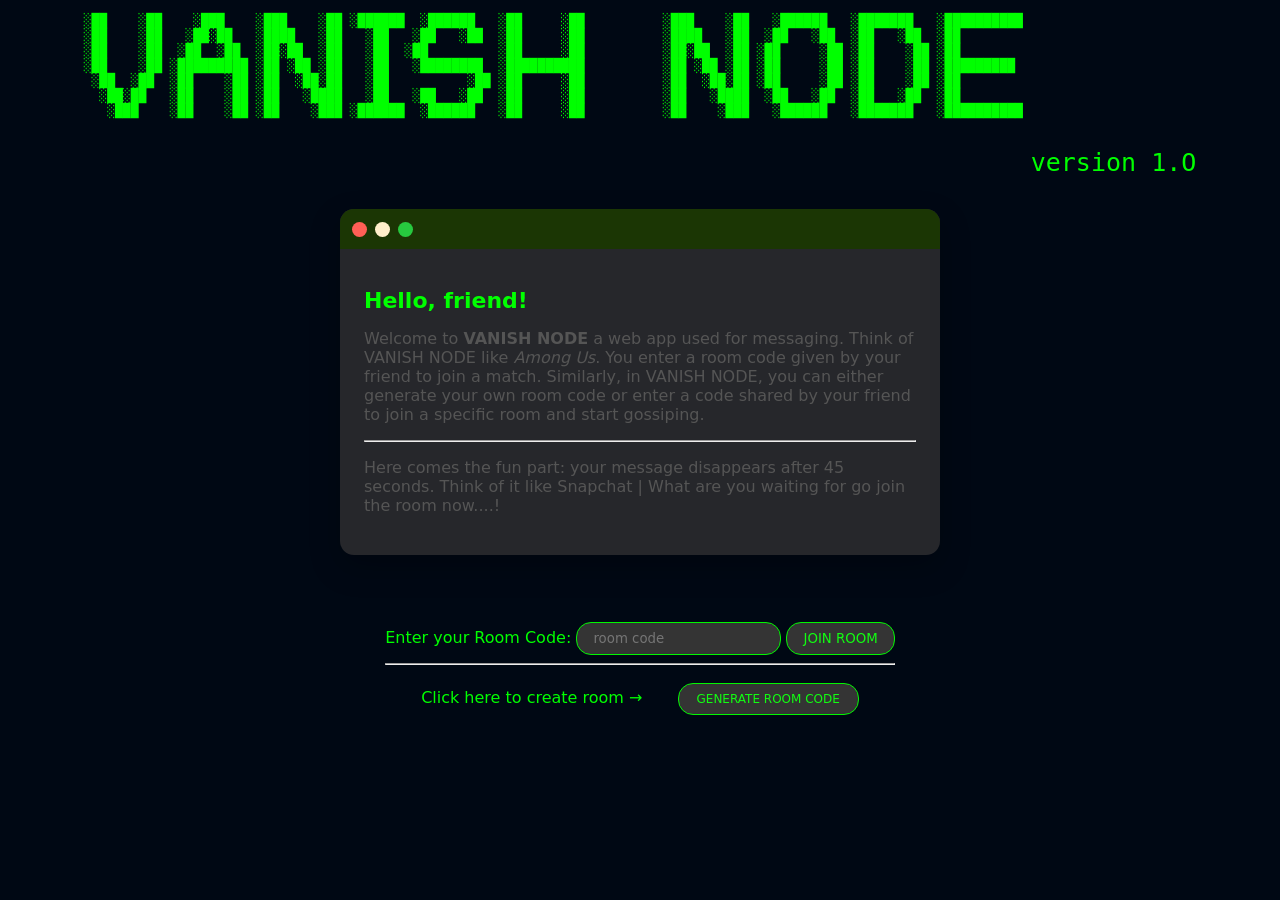
<file: templates/index.html>
<!DOCTYPE html>
<html lang="en">
<head>
  <meta charset="UTF-8">
  <title> VANISH NODE </title>
  <meta name="viewport" content="width=device-width, initial-scale=1.0">
  <link rel="stylesheet" href="/static/style.css">
</head>
<body>
<div class = "name">
<pre  >░██    ░██    ░███    ░███    ░██ ░██████  ░██████   ░██     ░██          ░███    ░██   ░██████   ░███████   ░██████████ 
░██    ░██   ░██░██   ░████   ░██   ░██   ░██   ░██  ░██     ░██          ░████   ░██  ░██   ░██  ░██   ░██  ░██         
░██    ░██  ░██  ░██  ░██░██  ░██   ░██  ░██         ░██     ░██          ░██░██  ░██ ░██     ░██ ░██    ░██ ░██         
░██    ░██ ░█████████ ░██ ░██ ░██   ░██   ░████████  ░██████████          ░██ ░██ ░██ ░██     ░██ ░██    ░██ ░█████████  
 ░██  ░██  ░██    ░██ ░██  ░██░██   ░██          ░██ ░██     ░██          ░██  ░██░██ ░██     ░██ ░██    ░██ ░██         
  ░██░██   ░██    ░██ ░██   ░████   ░██   ░██   ░██  ░██     ░██          ░██   ░████  ░██   ░██  ░██   ░██  ░██         
   ░███    ░██    ░██ ░██    ░███ ░██████  ░██████   ░██     ░██          ░██    ░███   ░██████   ░███████   ░██████████ 
                                                                                                                         
                                                                                                                         
                                                                                                                         <sub>version 1.O</sub></pre> 
</div>
<br>
<div class="window">
    <div class="window-header">
      <span class="dot red"></span>
      <span class="dot yellow"></span>
      <span class="dot green"></span>
    </div>
    <div class="window-body">
<h1>Hello, friend!</h1>

<p>
Welcome to <strong>VANISH NODE</strong> a web app used for messaging.
Think of VANISH NODE like <em>Among Us</em>.
You enter a room code given by your friend to join a match.
Similarly, in VANISH NODE, you can either generate your own room code
or enter a code shared by your friend to join a specific room and start gossiping.
</p>

<hr>

<p>
Here comes the fun part: your message disappears after 45 seconds.
Think of it like Snapchat  |
What are you waiting for go join the room now....!
</p>
</div>
</div>


<form id="room_code_bar"><br><br><br>
  <label for="roomCode">Enter your Room Code:</label>
  <input type="text" id="roomCode" placeholder="room code" required>
  <button type="submit">JOIN ROOM</button><br><hr>
</form>

<form id="generate">
  Click here to create room → <button type="button" class="secondary-btn" onclick="createRoom()">GENERATE ROOM CODE</button>
</form>

  <script>
    function generateRoomCode(length = 6) {
        const charset = 'ABCDEFGHJKLMNPQRSTUVWXYZ23456789'; // no I/O/1/0 to avoid confusion
        let code = '';
        for (let i = 0; i < length; i++) {
        const randIndex = Math.floor(Math.random() * charset.length);
        code += charset[randIndex];
     }
     return code;
    }

async function createRoom() {
  const res = await fetch('/create-room');
  const data = await res.json();
  window.location.href = `/chat?room=${data.room}`;
}


    document.getElementById("room_code_bar").onsubmit = function(e) {
      e.preventDefault();
      const code = document.getElementById("roomCode").value.trim().toUpperCase();
      if (code) {
        window.location.href = `/chat?room=${code}`;
      }
    };
  </script>

</body>
</html>
</file>
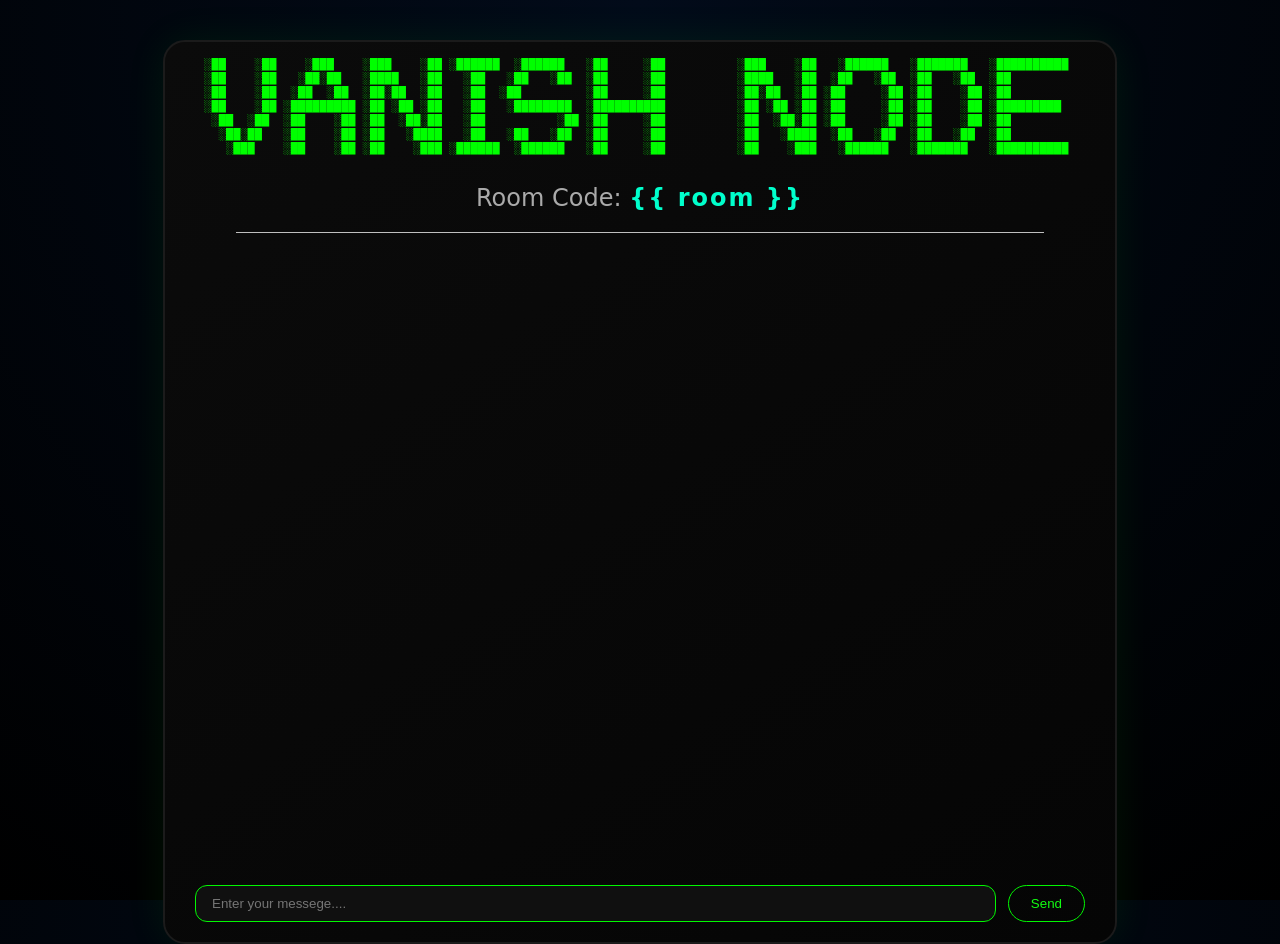
<file: templates/chat.html>
<!DOCTYPE html>
<html lang="en">
<head>
  <meta charset="UTF-8">
  <title> 🪩 VANISH NODE </title>
  <link rel="stylesheet" href="/static/chat_style.css">
  <script src="https://cdn.socket.io/4.7.5/socket.io.min.js"></script>
</head>
<body>
  <div id ="container">

      <div id="header">
        <pre>░██    ░██    ░███    ░███    ░██ ░██████  ░██████   ░██     ░██          ░███    ░██   ░██████   ░███████   ░██████████ 
░██    ░██   ░██░██   ░████   ░██   ░██   ░██   ░██  ░██     ░██          ░████   ░██  ░██   ░██  ░██   ░██  ░██         
░██    ░██  ░██  ░██  ░██░██  ░██   ░██  ░██         ░██     ░██          ░██░██  ░██ ░██     ░██ ░██    ░██ ░██         
░██    ░██ ░█████████ ░██ ░██ ░██   ░██   ░████████  ░██████████          ░██ ░██ ░██ ░██     ░██ ░██    ░██ ░█████████  
 ░██  ░██  ░██    ░██ ░██  ░██░██   ░██          ░██ ░██     ░██          ░██  ░██░██ ░██     ░██ ░██    ░██ ░██         
  ░██░██   ░██    ░██ ░██   ░████   ░██   ░██   ░██  ░██     ░██          ░██   ░████  ░██   ░██  ░██   ░██  ░██         
   ░███    ░██    ░██ ░██    ░███ ░██████  ░██████   ░██     ░██          ░██    ░███   ░██████   ░███████   ░██████████ 
                                                                                                                                                                                                                                        
        </pre>
          <div id="room-info">
            Room Code: <span id="room-code">{{ room }}</span>
          </div>
        <hr>  
      </div>
      
      <div id="chat-area">
        <!--chat area dude-->
      </div>

     <form id="input-form" autocomplete="off">
        <input id="message-input" type="text" placeholder="Enter your messege...." required>
        <button id="send-btn" type="submit">Send</button>
     </form>    
  </div>

   <script>
    const socket = io();

    const urlParams = new URLSearchParams(window.location.search);
    const room = urlParams.get('room');

    let username = null;

    socket.emit('join', { room });

    socket.on('assign_username', (data) => {
      username = data.username;
      console.log('Your username:', username);
    });

    socket.on('receive_message', (data) => {
      addMessage(data);
    });

    socket.on('user_joined', (data) => {
      addSystemMessage(`${data.username} joined the room.`);
    });

    const chatBox = document.getElementById('chat-area');

    function addMessage(data) {
      const msgDiv = document.createElement('div');
      msgDiv.classList.add('message');

      if (data.username === username) {
        msgDiv.classList.add('self');
      }

      msgDiv.innerHTML = `<strong>${data.username}</strong>: ${escapeHtml(data.message)}`;
      chatBox.appendChild(msgDiv);
      chatBox.scrollTop = chatBox.scrollHeight;

      // Vanish after 45 seconds
      setTimeout(() => {
        msgDiv.remove();
      }, 45000);
    }

    function addSystemMessage(msg) {
      const sysDiv = document.createElement('div');
      sysDiv.classList.add('message');
      sysDiv.style.color = '#ff5555';
      sysDiv.style.fontStyle = 'italic';
      sysDiv.textContent = msg;
      chatBox.appendChild(sysDiv);
      chatBox.scrollTop = chatBox.scrollHeight;
    }

    document.getElementById('input-form').addEventListener('submit', e => {
      e.preventDefault();
      const inputField = document.getElementById('message-input');
      const message = inputField.value.trim();
      if (!message || !username) return;
      socket.emit('send_message', { username, message, room });
      inputField.value = '';
    });

    // Basic escape to avoid HTML injection
    function escapeHtml(text) {
      return text.replace(/[&<>"']/g, function(m) {
        return {
          '&': '&amp;',
          '<': '&lt;',
          '>': '&gt;',
          '"': '&quot;',
          "'": '&#39;'
        }[m];
      });
    }
  </script>
</body>    
</html>
</file>
<file: static/style.css>
body {
    margin: 0;
    background-color: #000814;
    color: #00ff00;
    font-family: system-ui, -apple-system, BlinkMacSystemFont, sans-serif;
    display: flex;
    flex-direction: column;
    align-items: center;
    justify-content: flex-start;
    height: 100vh;
    overflow-x: hidden;
  }

p {
  font-size: 60px;
}

sub {
  font-size: 25px;
}

/* main card */
.window {
  width: 600px;
  border-radius: 14px;
  background: #26272b;
  box-shadow: 0 12px 30px rgba(0, 0, 0, 0.25);
  overflow: hidden; /* important for rounded corners */
}

/* top bar */
.window-header {
  height: 40px;
  background: #1b3604;
  display: flex;
  align-items: center;
  gap: 8px;
  padding: 0 12px;
}

/* macOS-like dots */
.dot {
  width: 15px;
  height: 15px;
  border-radius: 50%;
}

.dot.red {
  background: #ff5f56;
}

.dot.yellow {
  background: #ffefcb;
}

.dot.green {
  background: #27c93f;
}

/* content */
.window-body {
  padding: 24px;
}

.window-body h1 {
  font-size: 22px;
  margin-bottom: 6px;
}

.window-body p {
  color: #555;
  font-size: 16px;
}

.room_code_bar {
  font-size: 20px;
}

input, button {
  margin-top: 10px;
  padding: 8px 16px;
  background: #343434;
  color: #12fd12;
  font-family: inherit;
  border: 1px solid #01f701;
  border-radius: 15px;
}

.secondary-btn {
  font-size: 12px;
  padding: 8px 18px;
  margin-left: 30px;
  
}


/* MOBILE UI: everything remains same but its a bit zoomed for better view*/

@media (max-width: 500px) {

  body {
    transform: scale(0.88);
    transform-origin: top center;
  }

  .name pre {
    font-size: 4px;       /*  controls size */
    line-height: 1.05;    /*  keeps shape intact */
    white-space: pre;
    text-align: center;
  }

  p {
    font-size: 50px;
  }

  sub {
    font-size: 20px;
  }

  input,
  button {
    padding: 12px 18px;
  }

  .window {
  width: 420px;
  border-radius: 14px;
  background: #26272b;
  box-shadow: 0 12px 30px rgba(0, 0, 0, 0.25);
  overflow: hidden; /* important for rounded corners */
  margin-left: 5px;
  }

  .window-body p {
    font-size: 14.5px;

  }

  input {
    margin-top: 5px;
    width: 100px;
    padding: 6px 12px;
    background: #343434;
    color: #12fd12;
    font-family: inherit;
    border: 1px solid #01f701;
    border-radius: 15px;
  }
  
  button {
    margin-bottom: 10px;
    padding: 4px 8px;
  }

  .secondary-btn {
    font-size: 12px;
    padding: 8px 18px;
    opacity: 0.85;
  }


}
</file>
<file: static/chat_style.css>
body {
  margin: 0;
  background: radial-gradient(circle at top, #020b1a, #000);
  color: #00ff00;
  font-family: system-ui, -apple-system, BlinkMacSystemFont, sans-serif;
  display: flex;
  justify-content: center;
  align-items: flex-start;
  height: 100vh;
  overflow: hidden;
}

#container {
  margin-top: 40px;
  width: 950px;
  height: 900px;
  background: linear-gradient(145deg, #0b0b0b, #050505);
  border-radius: 22px;
  border: 2px solid #1b1b1b;
  display: flex;
  flex-direction: column;
  box-shadow: 0 0 40px rgba(0,255,0,0.08);
}

#header {
  text-align: center;
  padding-top: 20px;
  padding: 16px 0 0;
  flex-shrink: 0; /* prevents it from pushing everything */
}

#header pre {
  margin: 0;
  font-size: 12px;
  letter-spacing: 0px;
  color: #00ff00;
}

#header hr {
  width: 85%;
  border: none;
  border-top: 1px solid #bfbfbf;
  margin: 20px auto;
}

#chat-area {
  flex: 1;
  padding: 20px 40px;
  overflow-y: auto;
}

#input-form {
  display: flex;
  gap: 12px;
  padding: 20px 30px;
}

#room-info {
  text-align: center;
  color: #aaa;
  font-size: 24px;
  margin-bottom: 1px;

}

#room-code {
  color: #00ffcc;
  font-weight: bold;
  letter-spacing: 2px;
}

#input-form input {
  flex: 1;
  padding: 10px 16px;
  background: #101010;
  color: #12fd12;
  border: 1px solid #01f701;
  border-radius: 12px;
  outline: none;
}

#input-form button {
  padding: 10px 22px;
  background: transparent;
  color: #12fd12;
  border: 1px solid #01f701;
  border-radius: 20px;
  cursor: pointer;
}

#input-form button:hover {
  background: rgba(0,255,0,0.1);
}

/* @media (max-width: 500px) {

            Mobile UI ain't finished yet 
} */
</file>
